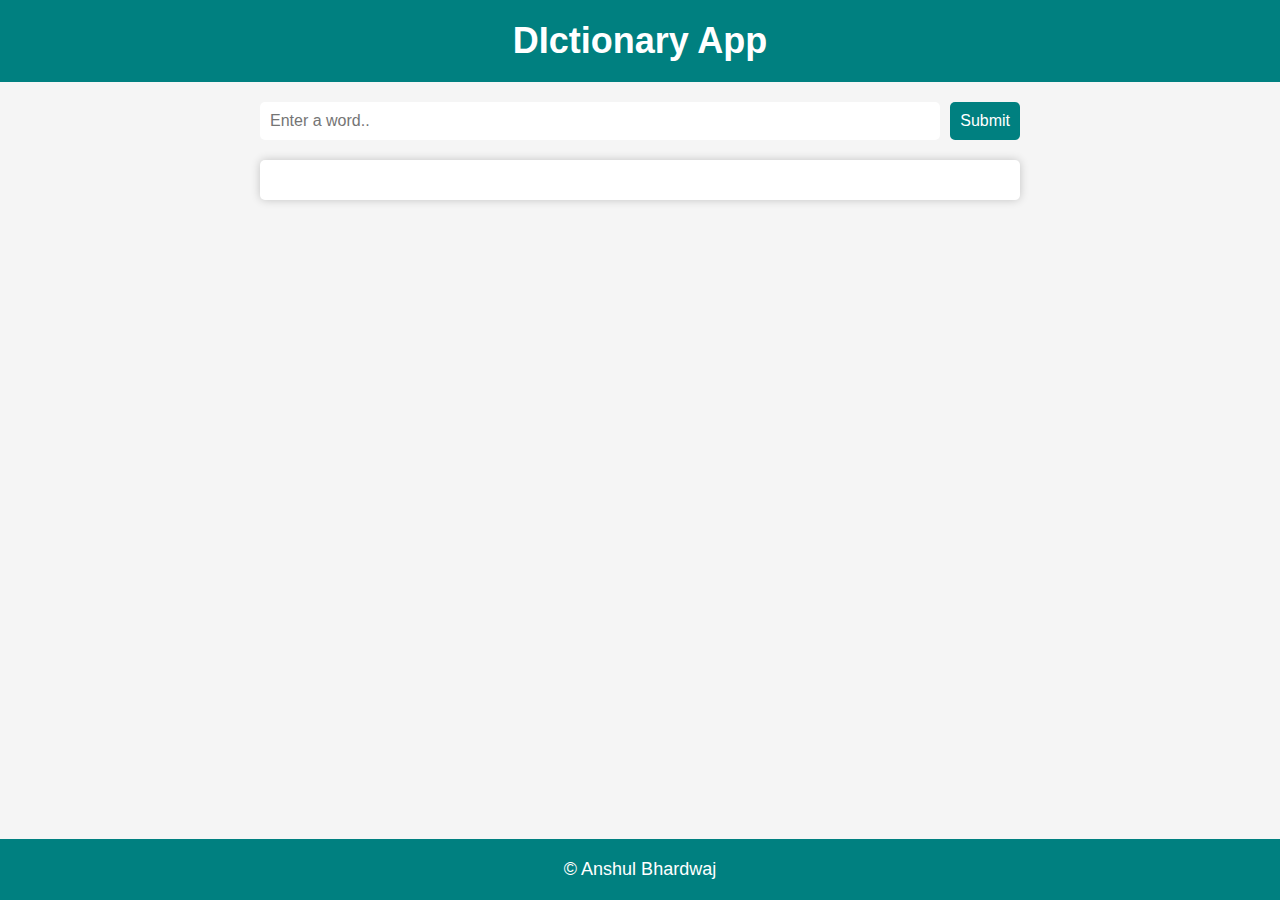
<file: dictionary_project/index.html>
<!DOCTYPE html>
<html lang="en">
<head>
    <meta charset="UTF-8">
    <meta name="viewport" content="width=device-width, initial-scale=1.0">
    <title>Dictionary-App</title>
    <link rel = "stylesheet" href = "style.css">
</head>
<body>
    <header>
        <nav>
            <h1>DIctionary App</h1>
        </nav>
    </header>
    <main>
        <form action = "">
            <input type = "text" placeholder = "Enter a word..">
            <button type = "submit">Submit</button>
        </form>
        <div class="result"></div>
    </main>
    <footer>
        <p>&copy; Anshul Bhardwaj</p>
    </footer>
    <script src = "app.js"></script>
</body>
</html>
</file>
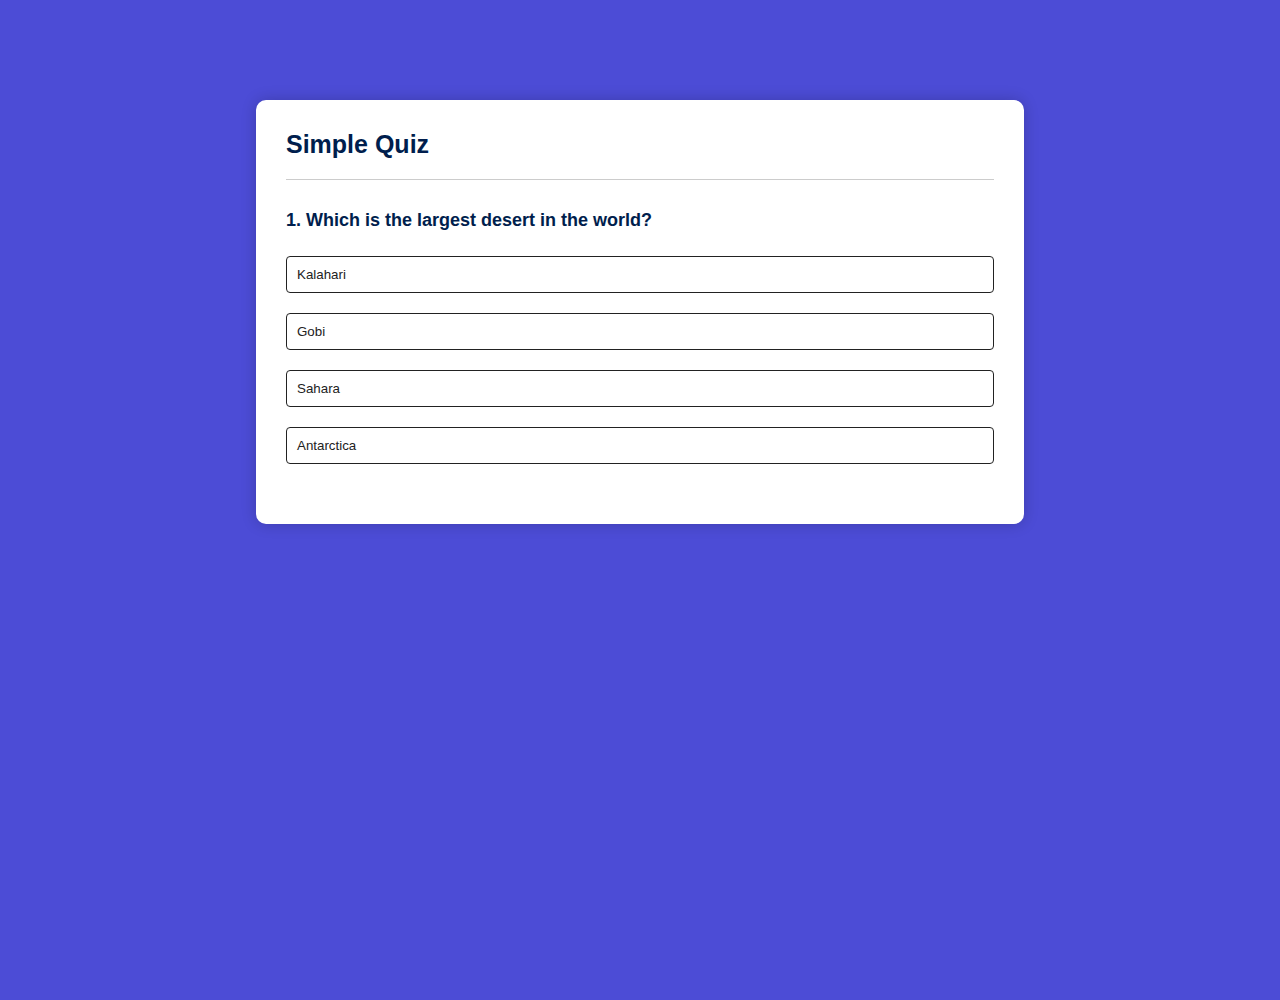
<file: quizGame/index.html>
<!DOCTYPE html>
<html lang="en">
<head>
    <meta charset="UTF-8">
    <meta name="viewport" content="width=device-width, initial-scale=1.0">
    <title>Quiz App-mini project</title>
    <link rel="stylesheet" href="style.css">
</head>
<body>
    <div class="app">
        <h1>Simple Quiz</h1>
        <div class="quiz">
            <h2 id="question"></h2>
            <div id="answer-buttons">
                <button class="btn">Answer 1</button>
                <button class="btn">Answer 2</button>
                <button class="btn">Answer 3</button>
                <button class="btn">Answer 4</button>
            </div> <!-- ✅ Closing tag added -->
            <button id="next-btn">Next</button> <!-- ✅ Quotation fixed -->
        </div>
    </div>
    <script src="app.js"></script>
</body>
</html>
</file>
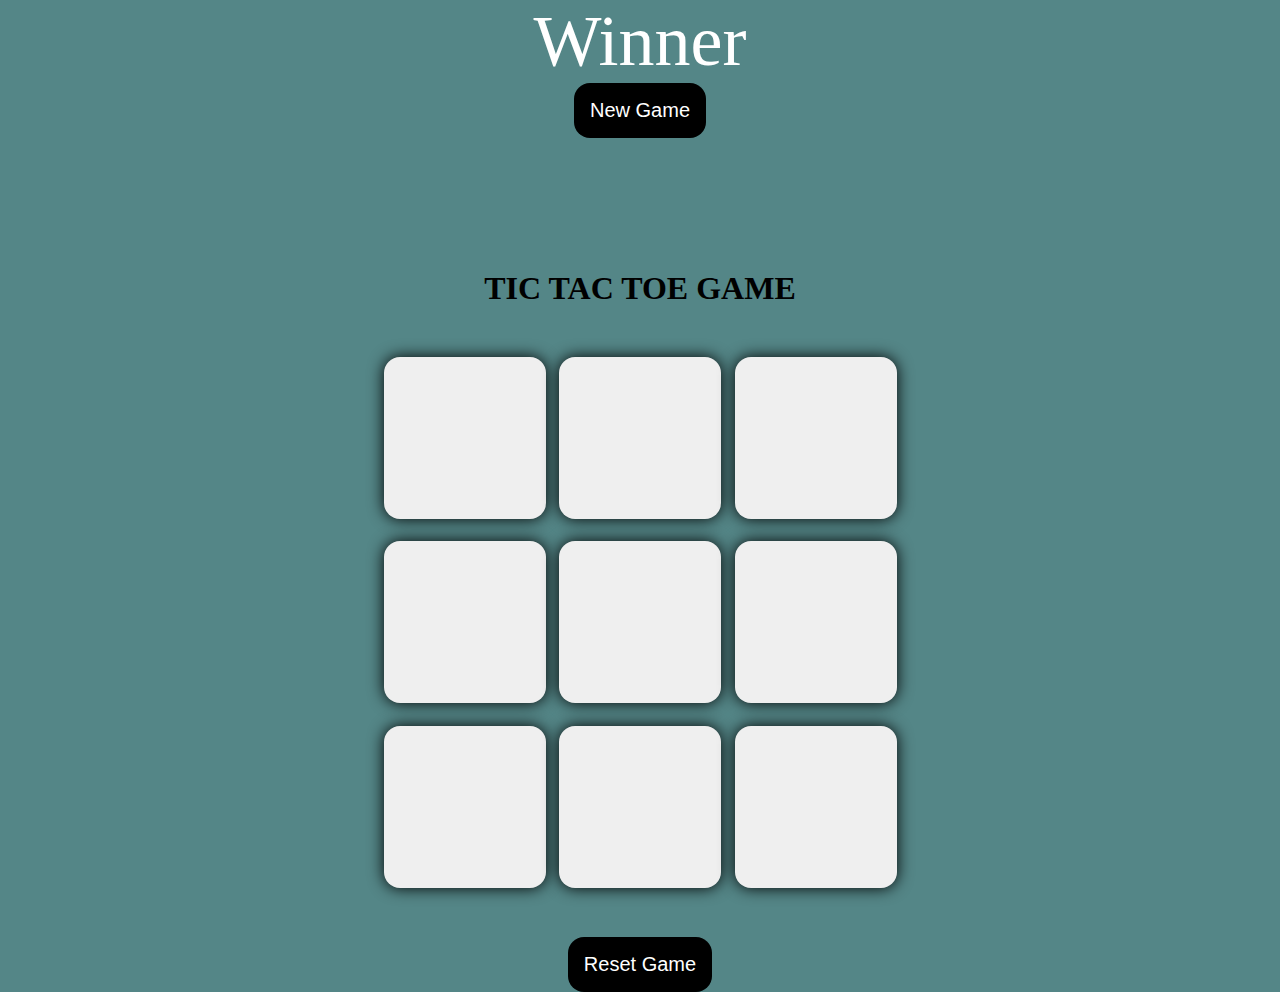
<file: ticTacToe/index.html>
<!DOCTYPE html>
<html lang="en">
<head>
    <meta charset="UTF-8">
    <meta name="viewport" content="width=device-width, initial-scale=1.0">
    <title>Tic Tac Toe Game</title>
    <link rel = "stylesheet" href = "style.css">
</head>
<body>
    <div class = "msg-container">
        <p id = "msg">Winner</p>
        <button id = "new-btn">New Game</button>
    </div>
    <main>
        <h1>TIC TAC TOE GAME</h1>
        <div class = "container">
        <div class = "game">
            <button class = "box"></button>
            <button class = "box"></button>
            <button class = "box"></button>
            <button class = "box"></button>
            <button class = "box"></button>
            <button class = "box"></button>
            <button class = "box"></button>
            <button class = "box"></button>
            <button class = "box"></button>
        </div>
        </div>
        <button id = "reset-btn">Reset Game</button>
        <script src = "app.js"></script>
    </main>
</body>
</html>
</file>
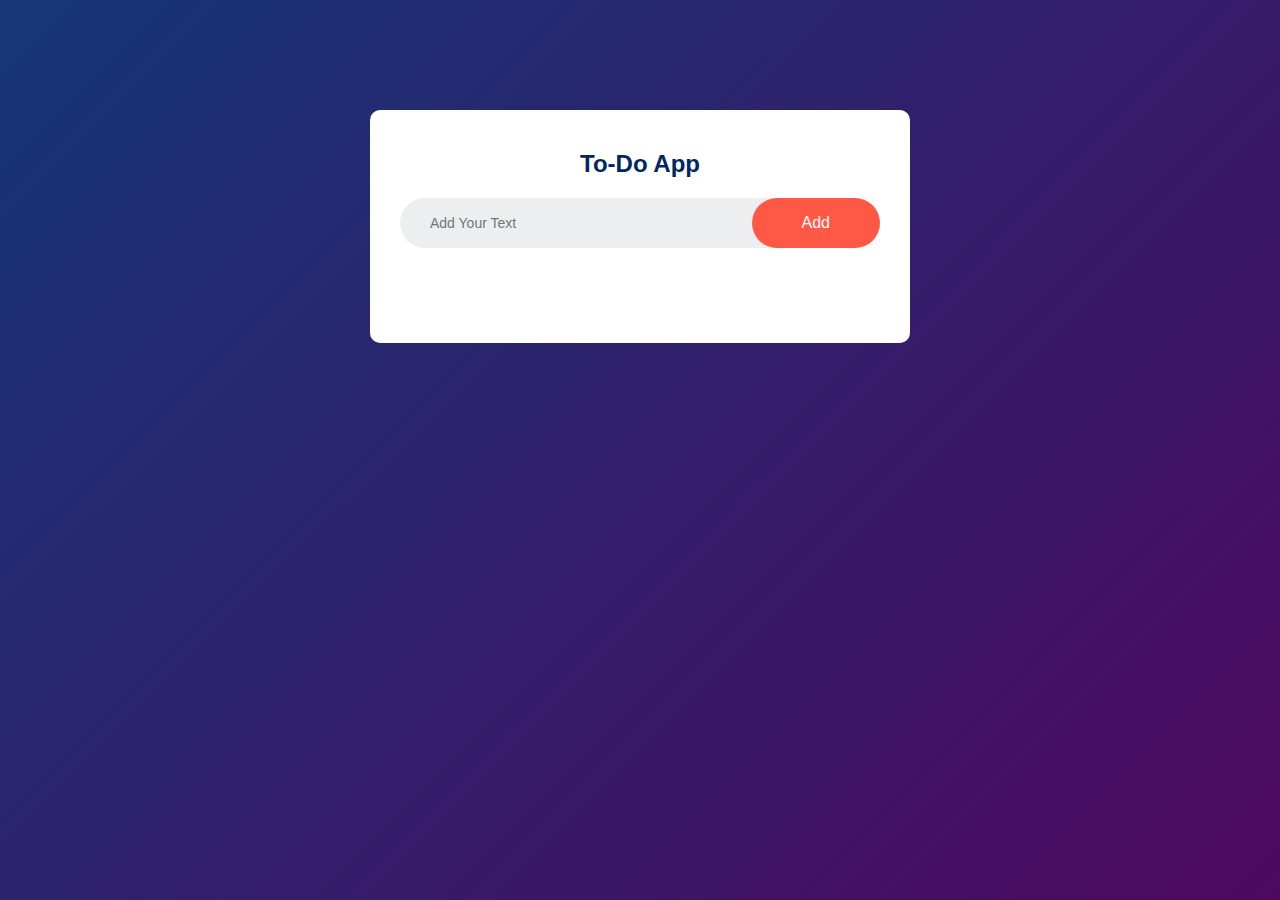
<file: to_dolList/index.html>
<!DOCTYPE html>
<html lang="en">
<head>
    <meta charset="UTF-8">
    <meta name="viewport" content="width=device-width, initial-scale=1.0">
    <title>TO-DO LIST - Mini Project</title>
    <link rel="stylesheet" href="style.css">
</head>
<body>
    <div class="container">
        <div class="todo-app">
            <h2>To-Do App</h2>
            <div class="row">
                <input type = "text" id = "input-box" placeholder="Add Your Text">
                <button onclick = "addTask()">Add</button>
            </div>
            <ul id = "list-container">
                <!--<li class = "checked">Task 1</li>
                <li>Task 2</li>
                <li>task 3</li> -->
            </ul>
        </div>
    </div>
    <script src = "app.js"></script>
</body>
</html>
</file>
<file: dictionary_project/style.css>
:root {
    --padding-color: #008080;  /* Fixed color value */
    --bcg-color: #f5f5f5;
    --padding: 20px;
    --text-color: #fff;
    --border-radius: 5px;
}

* {
    margin: 0;
    padding: 0;
    box-sizing: border-box;
}

body {
    background-color: var(--bcg-color);
    font-family: Arial, sans-serif;
}

header {
    background-color: var(--padding-color);
    padding: var(--padding);
    color: var(--text-color);
    text-align: center;
}

header h1 {
    font-size: 36px;
}

main {
    min-height: 72vh;
    padding: var(--padding);
    max-width: 800px;
    margin: 0 auto;
}

main form {
    display: flex;
    justify-content: center;
    gap: 10px;
}

form input[type="text"],
form button[type="submit"],
.result a {
    border: none;
    font-size: 16px;
    font-weight: 500;
    border-radius: var(--border-radius);
    padding: 10px;
}

form input[type="text"] {
    flex-grow: 1;
}

form button[type="submit"] {
    background-color: var(--padding-color);
    color: var(--text-color);
    cursor: pointer;
}

footer {
    background-color: var(--padding-color);
    color: var(--text-color);
    padding: var(--padding);
    text-align: center;
    font-size: 18px;
    position: fixed;
    bottom: 0;
    width: 100%;
}

.result {
    background-color: #fff;
    padding: var(--padding);
    border-radius: var(--border-radius);
    margin-top: 20px;
    box-shadow: 0px 0px 10px rgba(0, 0, 0, 0.2);
}

.result p {
    margin-top: 10px;
}

.result p.partOfSpeech {
    font-style: italic;
    color: #808080;
    margin-top: 2px;
}

.result a {
    text-decoration: none;
    background-color: var(--padding-color);
    color: var(--text-color);
    display: inline-block;
    margin-top: 10px;
    padding: 8px 12px;
    border-radius: var(--border-radius);
}

.result li {
    padding: 4px;
    margin-left: 20px;
}

/* ✅ Correct Media Query Syntax */
@media screen and (max-width: 320px) {
    main form {
        flex-direction: column;
    }

    form button[type="submit"] {
        margin-left: 0px;
        margin-top: 10px;
    }
}
</file>
<file: quizGame/style.css>
* {
    margin: 0;
    padding: 0;
    box-sizing: border-box;
    font-family: 'Segoe UI', sans-serif;
}

body {
    background-color: rgb(76, 76, 214);
    height: 100vh;
}

.app {
    background-color: #fff;
    width: 60%;
    margin: 100px auto 0;
    border-radius: 10px;
    padding: 30px;
    box-shadow: 0 0 15px rgba(0, 0, 0, 0.2);
}

h1 {
    font-size: 25px;
    color: #001e4d;
    border-bottom: 1px solid #ccc;
    padding-bottom: 20px;
    margin-bottom: 10px;
}

.quiz {
    padding: 20px 0;
}

.quiz h2 {
    font-size: 18px;
    font-weight: 600;
    color: #001e4d;
    margin-bottom: 15px;
}

.btn {
    background-color: #fff;
    color: #222;
    font-weight: 500;
    width: 100%;
    border: 1px solid #222;
    padding: 10px;
    margin: 10px 0;
    text-align: left;
    border-radius: 4px;
    cursor: pointer;
    transition: all 0.3s ease;
}

.btn:hover:not([disabled]) {
    background-color: #222;
    color: #fff;
}

.btn:disabled {
    cursor: not-allowed;
    background-color: #f1f1f1;
}

#next-btn {
    background-color: #001e4d;
    color: #fff;
    font-weight: 500;
    width: 150px;
    border: 0;
    padding: 10px;
    margin: 20px auto 0;
    border-radius: 4px;
    cursor: pointer;
    display: none; /* default hidden */
    transition: background-color 0.3s;
}

#next-btn:hover {
    background-color: #003580;
}

.correct {
    background-color: #28a745;
    color: #fff;
}

.incorrect {
    background-color: #dc3545;
    color: #fff;
}
</file>
<file: ticTacToe/style.css>
*{
    padding:0px;
    margin:0px;
}

body{
    background-color:#548687;
    text-align:center;
}

.container{
    height:70vh;
    display:flex;
    justify-content:center;
    align-items:center;
}

.game{
    height: 60vmin;
    width:60vmin;
    display:flex;
    flex-wrap:wrap;
    justify-content:center;
    align-items:center;
    gap :1.5vmin;
}
.box{
    height:18vmin;
    width:18vmin;
    border-radius:1rem;
    border:none;
    box-shadow:0 0 1rem rgba(0, 0,0, 1);
    font-size:8vmin;
}

#reset-btn{
    padding:1rem;
    font-size:1.25rem;
    background-color: black;
   color:white;
   border-radius:1rem;
   border:none;
}

#new-btn{
    padding:1rem;
    font-size:1.25rem;
    background-color: black;
   color:white;
   border-radius:1rem;
   border:none;
}

#msg{
    color:#fff;
    font-size:8vmin;

}

.msg-container
{
    height:30vmin;
}
</file>
<file: to_dolList/style.css>
/* Reset & Base */
* {
    margin: 0;
    padding: 0;
    box-sizing: border-box;
    font-family: 'Segoe UI', Tahoma, Geneva, Verdana, sans-serif;
}

.container {
    width: 100%;
    min-height: 100vh;
    background: linear-gradient(135deg, #153677, #4e085f);
    padding: 10px;
}

.todo-app {
    width: 100%;
    max-width: 540px;
    background: #fff;
    margin: 100px auto 20px;
    padding: 40px 30px 70px;
    border-radius: 10px;
}

.todo-app h2 {
    color: #002765;
    text-align: center;
    display: flex;
    justify-content: center;
    margin-bottom: 20px;
}

.row {
    display: flex;
    align-items: center;
    justify-content: space-between;
    background-color: #edeef0;
    border-radius: 30px;
    padding-left: 20px;
    margin-bottom: 25px;
}

input {
    flex: 1;
    border: none;
    outline: none;
    background-color: transparent;
    padding: 10px;
    font-size: 14px;
}

button {
    border: none;
    outline: none;
    padding: 16px 50px;
    background-color: #ff5945;
    color: #fff;
    font-size: 16px;
    cursor: pointer;
    border-radius: 40px;
    transition: background-color 0.3s;
}

ul li {
    list-style: none;
    font-size: 17px;
    padding: 12px 8px 12px 50px;
    user-select: none;
    cursor: pointer;
    position: relative;
    transition: all 0.3s ease;
}

/* Circle before each task */
ul li::before {
    content: "";
    position: absolute;
    height: 28px;
    width: 28px;
    border-radius: 50%;
    background-color: #fff;
    border: 2px solid #555;
    top: 50%;
    left: 10px;
    transform: translateY(-50%);
}

/* Style when task is marked as completed */
ul li.checked {
    color: #fff;
    background-color: red;
    text-decoration: line-through;
    border-radius: 10px;
}

/* Tick mark when checked */
ul li.checked::before {
    content: "✔";
    font-size: 18px;
    color: green;
    background-color: #fff;
    display: flex;
    align-items: center;
    justify-content: center;
    font-weight: bold;
    border: 2px solid green;
}

ul li span{
    position:absolute;
    right:0;
    top:5px;
    width : 40px;
    height : 40px;
    font-size : 22px;
    color : #555;
    line-height: 40px;
    text-align:center;
    border-radius : 50%;
}
ul li span:hover
{
     background-color: #edeef0;

}
</file>
